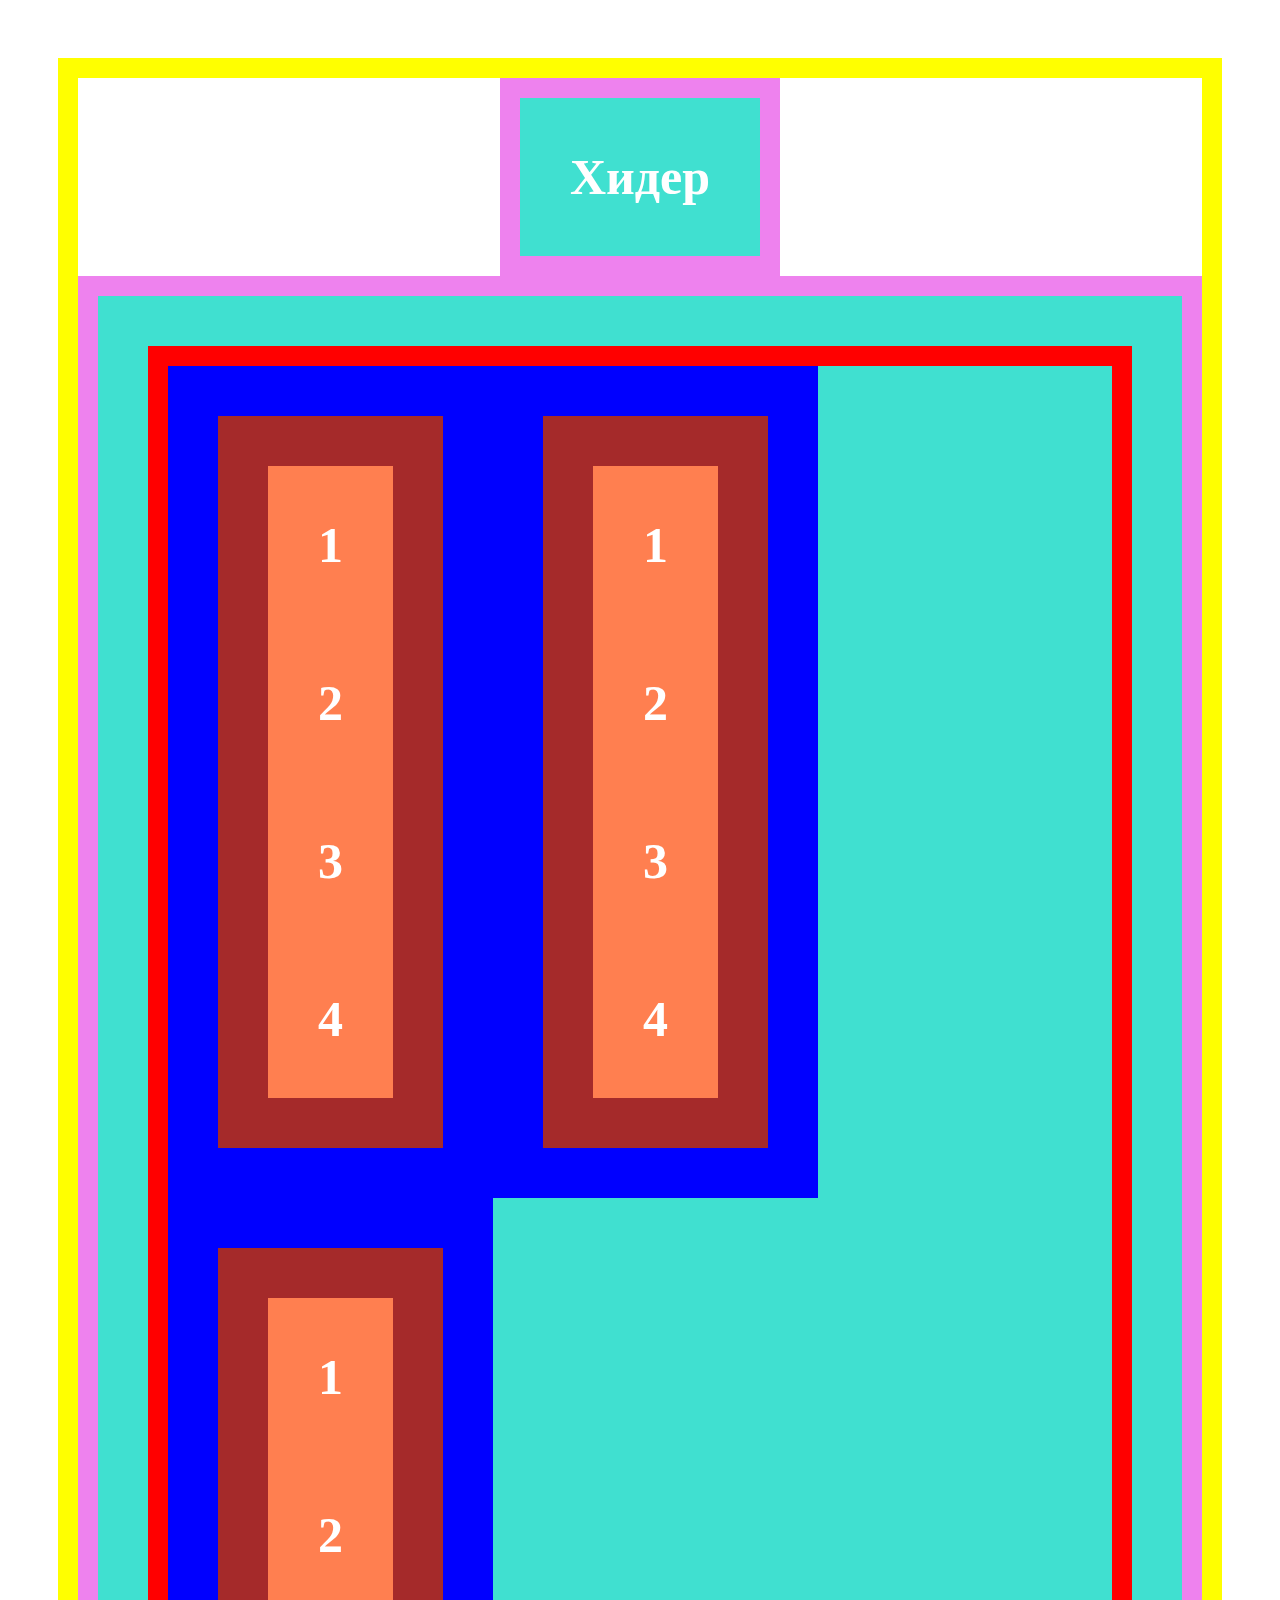
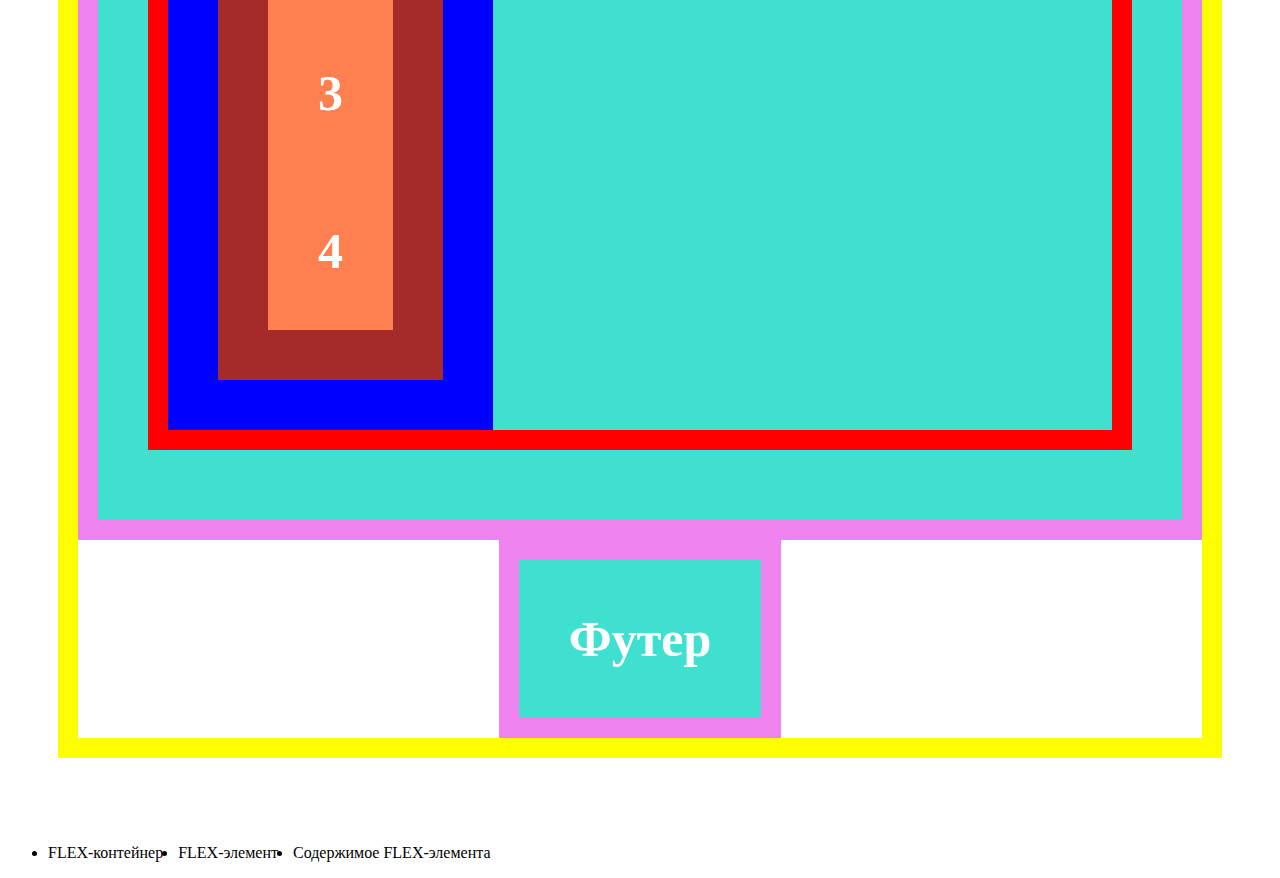
<file: test1/index.html>
<!DOCTYPE html>

<html lang="ru">

  <head>

    <meta charset="UTF-8">
    <meta name="viewport" content="width=device-width">
    <!--<meta name="viewport" content="width=device-heigth">-->

    <link rel="stylesheet" href="style.css">
    <title>ОСРМ</title>

  </head>

  <body>
  <div class="wrapper">
    <div class="block">
        <div class="block_row"> <!-- FLEX-контейнер -->
            
            <div class="block_column">

                <div class="block_item">Хидер</div>

            </div>

            <div class="block_column"> <!-- FLEX-элементы -->

                <div class="block_item"> <!-- Содержимое FLEX-элемента -->

                    <div class="block_row2">

                        

                        <div class="item_in_block_row2">

                            <div class="block_row3">
                                
                                <div class="item_in_block_row3">
                                    1
                                </div>

                                <div class="item_in_block_row3">
                                    2
                                </div>

                                <div class="item_in_block_row3">
                                    3
                                </div>

                                <div class="item_in_block_row3">
                                    4
                                </div>
                            
                            </div>

                        </div>

                        <div class="item_in_block_row2">
                            <div class="block_row3">
                                
                                <div class="item_in_block_row3">
                                    1
                                </div>

                                <div class="item_in_block_row3">
                                    2
                                </div>

                                <div class="item_in_block_row3">
                                    3
                                </div>

                                <div class="item_in_block_row3">
                                    4
                                </div>
                            
                            </div>
                        </div>

                        <div class="item_in_block_row2">
                            <div class="block_row3">
                                
                                <div class="item_in_block_row3">
                                    1
                                </div>

                                <div class="item_in_block_row3">
                                    2
                                </div>

                                <div class="item_in_block_row3">
                                    3
                                </div>

                                <div class="item_in_block_row3">
                                    4
                                </div>
                            
                            </div>
                        </div>

                    </div>

                </div> 

            </div>

            <div class="block_column">

                <div class="block_item">Футер</div>

            </div>

           

        </div>

    </div>

  </div>

  <ul class="block_list">
      <li>
          <div class="block_info_block_y">FLEX-контейнер</div>
    </li>

    <li>
        <div class="block_info_block_p">FLEX-элемент</div>
  </li>

  <li>
    <div class="block_info_block_g">Содержимое FLEX-элемента</div>
</li>


  </ul>


  </body>
</html>
</file>
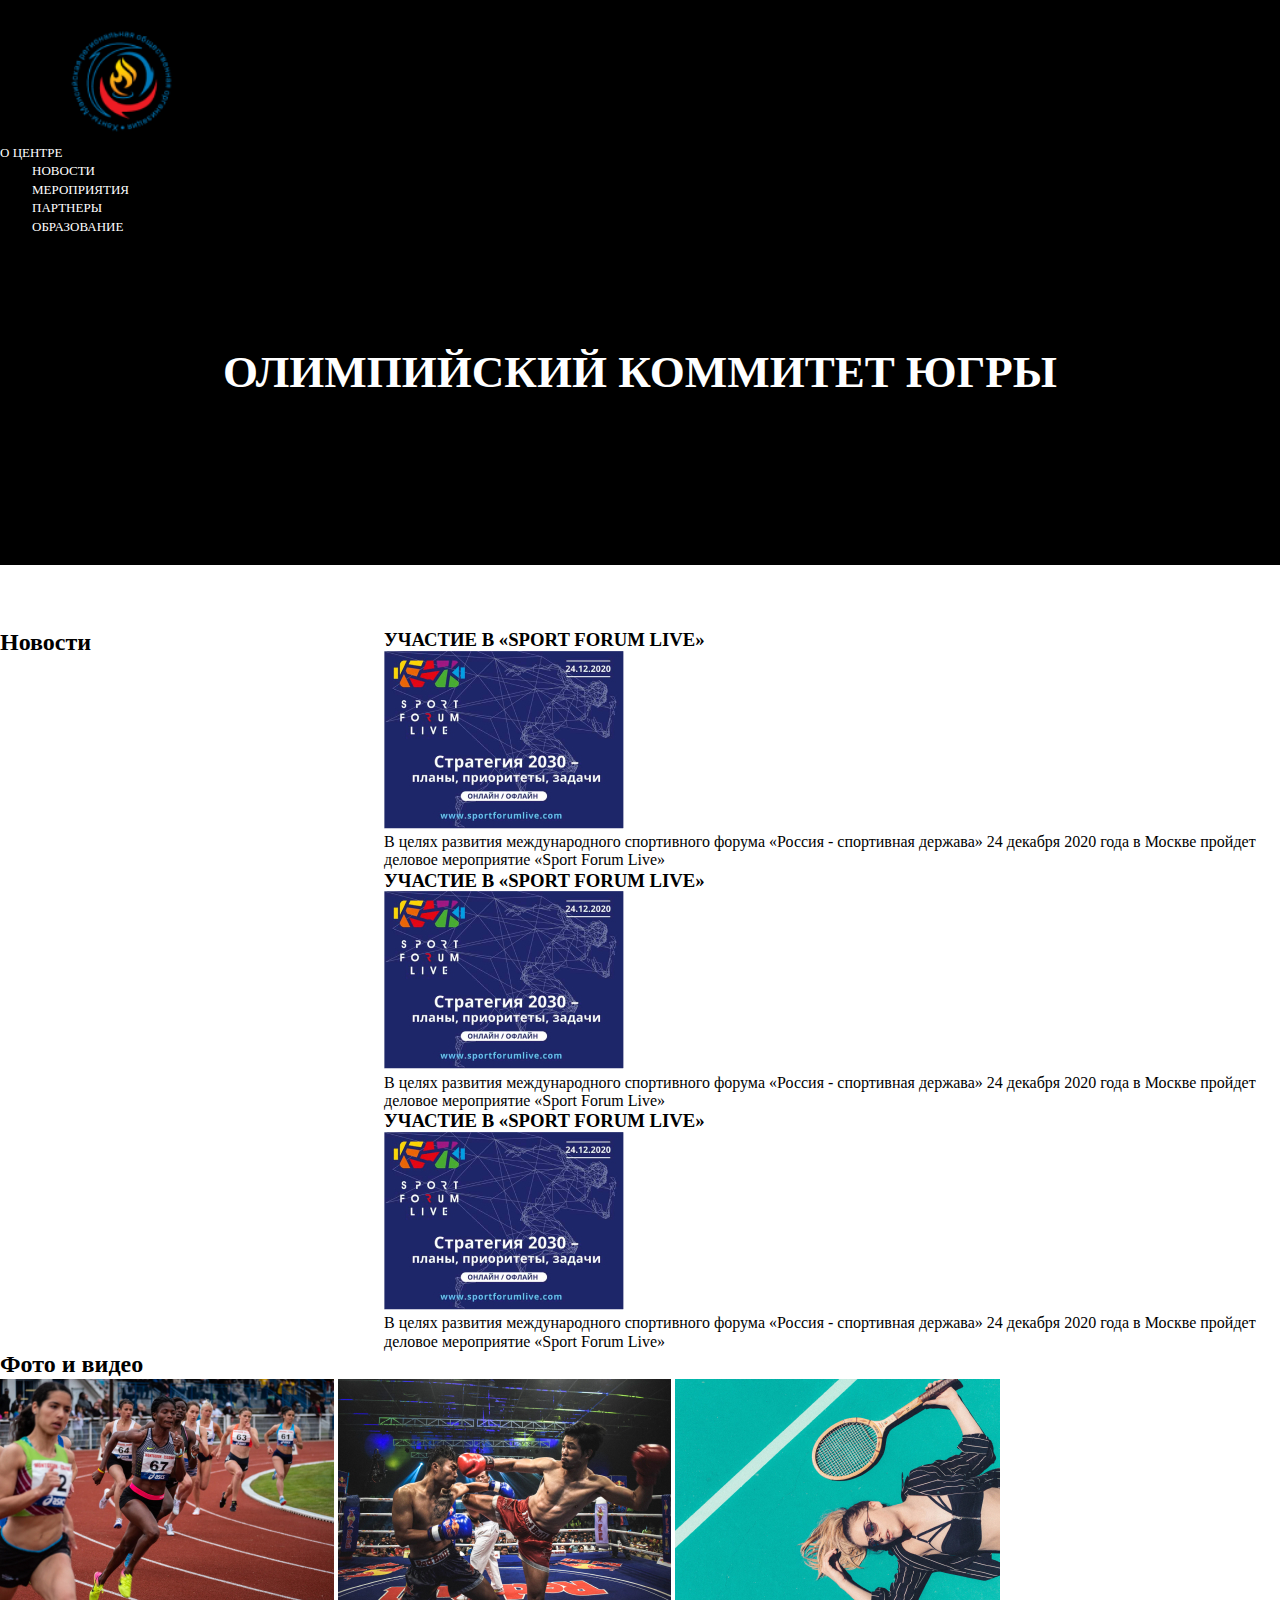
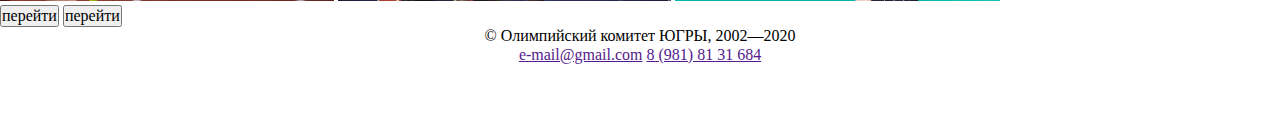
<file: text.html>
<!DOCTYPE html>
<html lang="en">
<head>
    <meta charset="UTF-8">
    <meta http-equiv="X-UA-Compatible" content="IE=edge">
    <meta name="viewport" content="width=device-width, initial-scale=1.0">
    <title>Test</title>
    <link rel="stylesheet" href="normalize.css">
    <link rel="stylesheet" href="style.css">
    <link rel="preconnect" href="https://fonts.gstatic.com">
    <link href="https://fonts.googleapis.com/css2?family=Roboto:wght@400;500;700&display=swap" rel="stylesheet">
</head>
<body>
    <header class="header">
        <div class="header-wrapper">
            <div class="header-main">
                <a href="" class="header-logo-link">
                    <img src="/img/header-logo.png" alt="" class="header-logo">
                </a>
                <nav class="header-menu">
                    <ul class="header-menu-items">
                        <li class="header-menu-item">
                            <a href="" class="header-menu-link">
                                О центре
                            </a>
                        </li>
                        <li class="header-menu-item">
                            <a href="" class="header-menu-link">
                                Новости
                            </a>
                        </li>
                        <li class="header-menu-item">
                            <a href="" class="header-menu-link">
                                Мероприятия
                            </a>
                        </li>
                        <li class="header-menu-item">
                            <a href="" class="header-menu-link">
                                Партнеры
                            </a>
                        </li>
                        <li class="header-menu-item">
                            <a href="" class="header-menu-link">
                                Образование
                            </a>
                        </li>
                    </ul>
                </nav>
                <div class="header-burger"></div>
            </div>
        </div>
        <div class="header-content">
            <div class="arrow left"></div>
            <div class="arrow right"></div>
            <div class="main-wrapper">
                <h1 class="header-title">
                    Олимпийский коммитет ЮГРЫ
                </h1>
            </div>
        </div>
        
    </header>
        <div class="main-wrapper">
            <main class="main-content">
                <h2 class="h2 news">Новости</h2>
                <section class="articles">
                    <article class="article">
                        <h3 class="article-header">
                            УЧАСТИЕ В «SPORT FORUM LIVE»
                        </h3>
                        <div class="article-body">
                            <img src="/img/article-img.jpg" alt="" class="article-logo">
                            <p class="article-text">
                                В целях развития международного спортивного форума «Россия - спортивная держава» 24 декабря 2020 года в Москве пройдет деловое мероприятие «Sport Forum Live»
                            </p>
                        </div>
                    </article>
                    <article class="article">
                        <h3 class="article-header">
                            УЧАСТИЕ В «SPORT FORUM LIVE»
                        </h3>
                        <div class="article-body">
                            <img src="/img/article-img.jpg" alt="" class="article-logo">
                            <p class="article-text">
                                В целях развития международного спортивного форума «Россия - спортивная держава» 24 декабря 2020 года в Москве пройдет деловое мероприятие «Sport Forum Live»
                            </p>
                        </div>
                    </article>
                    <article class="article">
                        <h3 class="article-header">
                            УЧАСТИЕ В «SPORT FORUM LIVE»
                        </h3>
                        <div class="article-body">
                            <img src="/img/article-img.jpg" alt="" class="article-logo">
                            <p class="article-text">
                                В целях развития международного спортивного форума «Россия - спортивная держава» 24 декабря 2020 года в Москве пройдет деловое мероприятие «Sport Forum Live»
                            </p>
                        </div>
                    </article>
                </section>
            </main>
            <aside class="photo">
                <h2 class="h2 aside-title">
                    Фото и видео
                </h2>
                <section class="photos">
                    <img src="/img/photo-1.jpg" alt="" class="aside-image">
                    <img src="/img/photo-2.jpg" alt="" class="aside-image">
                    <img src="/img/photo-3.jpg" alt="" class="aside-image">
                </section>
                <div class="buttons">
                    <button class="main-button active">
                        перейти
                    </button>
                    <button class="main-button">
                        перейти
                    </button>
                </div>
            </aside>          
        </div>
    <footer class="footer">
        <div class="footer-wrapper">
            <div class="footer-copyright">
                © Олимпийский комитет ЮГРЫ, 2002—2020
            </div>
            <div class="footer-contacts">
                <a href="" class="footer-mail">e-mail@gmail.com</a>
                <a href="" class="footer-tel">8 (981) 81 31 684</a>
                <ul class="footer-socials">
                    <li class="footer-socials-item instagram">
                        <a href="" class="footer-socials-link"></a>
                    </li>
                    <li class="footer-socials-item vk">
                        <a href="" class="footer-socials-link"></a>
                    </li>
                    <li class="footer-socials-item fb">
                        <a href="" class="footer-socials-link"></a>
                    </li>
                </ul>
            </div>
        </div>
    </footer>
</body>
</html>
</file>
<file: test1/style.css>
.block {
    text-align: center;
}

.wrapper {
    height: 100%;
    overflow: hidden;
    min-height: 100%;
    padding: 50px;
}

/*FLEX-контейнер */
.block_row {
    display: flex;
    flex-direction: column;
    justify-content: space-around;    
    border: 20px solid yellow;
    margin: 0 0 20px 0;
    align-items: center;
    flex-wrap: wrap;
}

.block_row2 {
    display: flex;
    flex-direction: row;
    border: 20px solid red;
    margin: 0 0 20px 0;
    flex-wrap: wrap;
}

.item_in_block_row2 {
    background-color: blue;
    padding: 50px;
    font-size: 50px;
    color: #fff;
    font-weight: 700;
}

.block_row3 {
    display: flex;
    flex-direction: column;
    background-color:brown;
    padding: 50px;
    font-size: 50px;
    color: #fff;
    font-weight: 700;
}
.item_in_block_row3 {
    background-color:coral;
    padding: 50px;
    font-size: 50px;
    color: #fff;
    font-weight: 700;
}


/* */
.block_column {
    border: 20px solid violet;
}

/* */
.block_item {
    background-color: turquoise;
    padding: 50px;
    font-size: 50px;
    color: #fff;
    font-weight: 700;
}

.block_list {
    display: flex;
    align-items: center;
}

.block_list li {
    margin: 0 15px 0 0;
}

.block_info {

}
</file>
<file: style.css>
@font-face {
	font-family: 'OpenSans-Regular';
	src: url(https://netology-code.github.io/html-2-diploma/sources/fonts/OpenSans-Regular.woff);
}

@font-face {
	font-family: 'OpenSans-Bold';
	src: url(https://netology-code.github.io/html-2-diploma/sources/fonts/OpenSans-Bold.woff);
}

* {
  padding: 0;
  margin: 0;
  box-sizing: border-box;
}

body {
  position: relative;
  font-family: 'OpenSans-Regular';
}

.visually-hidden {
	position: absolute;
  width: 1px;
  height: 1px;
  clip: rect(1px, 1px, 1px, 1px);
}

.popup-wrapper {
  position: absolute;
  width: 100%;
  height: 100vh;
  display: none;
  justify-content: center;
  align-items: center;
}

.popup-wrapper::before {
  content: '';
  position: absolute;
  top: 0;
  right: 0;
  bottom: 0;
  left: 0;
  background-color: black;
  z-index: 3;
  opacity: 0.8;
}

.popup {
  width: 320px;
  display: flex;
  z-index: 4;
  justify-content: flex-end;
  flex-direction: column;
  text-align: left;
  position: relative;
}

.popup-form {
  background-color: #fff;
  padding: 15px 25px;
}

.popup-select {
  margin-top: 10px;
  width: 100%;
	background-color: #f5f7f6;
	border: none;
	padding: 16px 20px;
	vertical-align: middle;
  margin-bottom: 20px;
  -webkit-appearance: none;
  -moz-appearance: none;
  font-family: inherit;
  background: url(https://raw.githubusercontent.com/netology-code/mq-diploma/master/sources/svg/form-arrows.svg) no-repeat right 11px center;
  background-size: 9px;
}

.popup-radio {
  display: none;
}

.checkbox-text::before {
  top: 0;
  left: 0;
  right: 0;
  bottom: 0;
  content: '';
  display: inline-block;
  width: 30px;
  height: 30px;
  background: url(https://raw.githubusercontent.com/netology-code/mq-diploma/master/sources/svg/form-empty-circle.svg) no-repeat center center;
  background-size: 20px 20px;
  vertical-align: middle;
}

.popup-radio:checked + .checkbox-text::before{
  background-image: url(https://raw.githubusercontent.com/netology-code/mq-diploma/master/sources/svg/form-circle.svg);
}

#popup-input {
  font-family: inherit;
  vertical-align: top;
  padding: 16px 20px;
  margin-top: 10px;
  background-color: #f5f7f6;
  border: none;
  width: 100%;
  height: 120px;
  resize: none;
}

#popup-input:focus {
  outline: none;
}

.popup-text {
  text-align: left;
  font-size: 13px;
}

.popup-close {
  position: relative;
  width: 20px;
  height: 20px;
  cursor: pointer;
  margin-left: auto;
  margin-bottom: 7px;
}

.popup-close::before,
.popup-close::after {
  content: '';
  display: block;
  position: absolute;
  background-color: #fff;
  height: 2px;
  width: 20px;
  top: 10px;
}

.popup-close::before {
  transform: rotate(45deg);
}

.popup-close::after {
  transform: rotate(-45deg);
}

.active {
  transition: all 0.3s ease;
  top: 0;
}

.show-menu {
  display: flex;
  justify-content: center;
  position: absolute;
  top: 10px;
  left: 0;
  right: 0;
  transition: 1s;
  width: 100%;
}

.show-menu-item {
  flex-direction: column;
  justify-content: center;
  align-items: center;
  top: 0;
}

.lock {
  overflow: hidden;
}

.hide {
  display: none;
}

.show-item {
  display: block;
}

.back {
  z-index: -1;
}

.dark {
  opacity: 0.85;
}

.container {
	max-width: 1200px;
	margin: 0 auto;
	padding-left: 15px;
  padding-right: 15px;
}

.header {
	padding: 25px 0 125px 0;
	position: relative;
	background: url('https://netology-code.github.io/html-2-diploma/sources/images/banner-bg.jpg') no-repeat center center;
	background-size: cover;
	background-color: black;
	width: 100%;
	z-index: 1;
}

.header::after {
	content: '';
	position: absolute;
	top: 0;
	left: 0;
	bottom: 0;
	right: 0;
	background-color: #000000;
	z-index: -1;
	opacity: 0.65;
}

.header-body {
	display: flex;
	justify-content: space-between;
	align-items: center;
  position: relative;
}

.header-body::before {
  display: none;
  content: '';
  position: fixed;
  top: 0;
  left: 0;
  bottom: 0;
  right: 0;
  background-color: rgba(0, 0, 0, 0.8);
  transition: 0.3s;
}

.header-body.show-item::before {
  display: block;
}

.header-logo {
	width: 19%;
}

.header-burger {
  display: none;
  position: relative;
  width: 23px;
  height: 21px;
  cursor: pointer;
}

.header-burger-item,
.header-burger::before,
.header-burger::after {
  position: absolute;
  width: 100%;
  height: 3px;
  background-color: #fff;
  margin: 0 auto;
}

.header-burger::before,
.header-burger::after {
  content: '';
}

.header-burger::before {
  top: 1px;
}

.header-burger-item {
  top: 9px;
}

.header-burger::after {
  top: 17px;
}

.header-burger.open-menu span {
  opacity: 0; 
  transition: 0.2s; 
}

.header-burger.open-menu:before {
  transform: rotate(45deg);
  transition: 0.3s;
  top: 10px;
}

.header-burger.open-menu:after {
  transform: rotate(-45deg);
  transition: 0.3s;
  top: 10px;
}

.header-title {
	width: 67%;
	margin-top: 45px;
	margin-left: auto;
	margin-right: auto;
  font-size: 45px;
	color: white;
	z-index: 1;
	text-align: center;
	text-transform: uppercase;
	line-height: 75px;
	font-family: 'OpenSans-Bold';
	padding-top: 55px;
}

.header-menu {
	display: flex;
	justify-content: space-between;
  transition: 0.3s;
  z-index: 10;
}

.header-menu-item {
	list-style: none;
}

.header-menu-item:hover {
	font-weight: bold;
}

.header-menu-item a {
	text-decoration: none;
	color: white;
	text-transform: uppercase;
	font-size: 13px;
}

.header-menu-item:not(:first-child) {
  margin-left: 32px;
}

.header ~ .side-section-title {
  margin-top: 50px;
}

.trend {
  display: flex;
  max-width: 1920px;
  margin: 0 auto;
}

.trend-item {
  flex-basis: 25%;
  padding: 5px;
  background-position: center center;
  background-size: cover;
  background-repeat: no-repeat;
  top: 0;
  left: 0;
  right: 0;
  bottom: 0;
  position: relative;
  z-index: 0;
  padding: 95px 25px 15px;
  display: flex;
  align-items: flex-end;
}

.trend-item:nth-child(-n + 3) {
  margin-right: 4px;
}

.trend-item::before {
  content: "";
  display: block;
  position: absolute;
  background-color: black;
  top: 0;
  left: 0;
  bottom: 0;
  right: 0;
  opacity: 0.65;
  z-index: -1;
}

.trend-item-content {
  border: 2px solid #b59f5a;
  padding: 30px;
}

.garden {
  background-image: url(https://raw.githubusercontent.com/netology-code/mq-diploma/master/sources/img/trend1.jpg);
}

.cheese {
  background-image: url(https://raw.githubusercontent.com/netology-code/mq-diploma/master/sources/img/trend2.jpg);
}

.tour {
  background-image: url(https://raw.githubusercontent.com/netology-code/mq-diploma/master/sources/img/trend3.jpg);
}

.lemon {
  background-image: url(https://raw.githubusercontent.com/netology-code/mq-diploma/master/sources/img/trend4.jpg);
}

.title-link.white {
  color: white;
  font-size: 17px;
  line-height: 22px;
}

.main-content {
	display: flex;
  flex-direction: row;
	justify-content: space-between;
  margin-top: 64px;
}

.articles {
  width: 70%;
}

.articles-item {
	display: flex;
}

.articles-item:not(:last-child) {
	margin-bottom: 56px;
}

.articles-tag-item:not(:first-child) {
	margin-left: 19px;
}

.articles-tag-link {
	text-decoration: none;
	color: inherit;
}

.articles-tag-link:hover {
	border-bottom: 2px solid;
	opacity: 0.6;
}

.articles-body {
	margin-left: 30px;
}

.title-link {
	text-decoration: none;
	color: #000;
}

.title-link:hover {
	color: #b59f5a;
	transition: all 0.3s ease;
}

.logo-img {
  display: block;
	width: 380px;
  flex-shrink: 0;
}

.articles-tag {
	display: flex;
	list-style: none;
	text-transform: uppercase;
	font-size: 14px;
	font-family: "OpenSans-Bold";
	color: #b59f5a;
  margin-bottom: 7px;
}

.articles-title {
	text-transform: uppercase;
	font-size: 20px;
	line-height: 24px;
	font-family: "OpenSans-Bold";
}

.articles-data {
  display: block;
	font-size: 12px;
  margin-top: 29px;
	margin-bottom: 45px;
}

.data {
	color: #888888;
	font-size: 12px;
}

.author {
	color: black;
	font-family: 'OpenSans-Bold';
	margin-left: 10px;
}

.articles-main {
  display: block;
	font-size: 15px;
	line-height: 22px;
  margin-top: 15px;
}

.side {
	display: block;
  width: 25%;
  margin-left: 120px;
}

.side-header {
	margin-bottom: 40px;
	position: relative;
}

.side-section-title {
  position: relative;
	text-align: center;
	font-size: 14px;
  line-height: 18px;
  margin-bottom: 40px;
  margin-left: 0;
  margin-right: 0;
	text-transform: uppercase;
	font-family: 'OpenSans-Bold';
}

.side-section-title::after {
	display: block;
	content: '';
	position: absolute;
	margin: 0 auto 7px;
	height: 3px;
	background-color: #b59f5a;
	opacity: 0.3;
  top: 27px;
  left: 0;
  right: 0;
  width: 60px;
}

.side-header:not(:first-child) {
  margin-top: 60px;
}

.side-section {
	display: block;
}

.side-section:not(:first-child) {
  margin-top: 55px;
}

.posts-item {
	display: flex;
}

.posts-item:not(:last-child) {
  margin-bottom: 21px;	
}

.posts-img-item {
  display: block;
	width: 70px;
  height: 70px;
	margin-right: 18px;
}

.posts-content {
  display: flex;
  flex-direction: column;
}

.posts-content-data {
	color: #888888;
	font-size: 12px;
  line-height: 8px;
}

.post-title {
  margin-top: 4px;
	font-size: 14px;
	line-height: 18px;
	font-family: 'OpenSans-Bold';
	text-transform: uppercase;
}

.post-title-link {
	text-decoration: none;
	color: black;
}

.post-title-link:hover {
	color: #b59f5a;
	transition: all 0.3s ease;
}

.search {
	margin-top: 58px;
	position: relative;
}

.search-form {
	width: 100%;
	background-color: #f5f7f6;
	border: none;
	padding: 16px 20px;
	vertical-align: middle;
}

.search-form:focus {
	outline: 1px solid #b59f5b;
}

.search-button {
	background-image: url(https://netology-code.github.io/html-2-diploma/sources/images/search.svg);
	background-size: 18px;
	background-color: #b59f5a;
	background-repeat: no-repeat;
	background-position: center center;
	position: absolute;
	width: 48px;
	height: 48px;
	border: none;
	top: 0;
	right: 0;
}

.search-button:hover {
	cursor: pointer;
	background-color: #323232;
	transition: all 0.3s ease;
}

.search-button:focus {
	outline: none;
}

.email-field {
	box-sizing: border-box;
	position: relative;
	background-color: #f5f7f6;
	border: none;
	width: 100%;
	padding: 16px 20px;
	vertical-align: middle;
	font-family: inherit;
}

.email-field:focus {
	outline: 1px solid #b59f5b;
}

.side-button {
	display: block;
	width: 100%;
  padding: 6px 20px;
	font-size: 14px;
	color: white;
	line-height: 40px;
	text-transform: uppercase;
	background-color: #b59f5a;
	font-family: 'OpenSans-Bold';
	border: none;
	margin-top: 16px;
}

.side-button:hover {
	cursor: pointer;
	background-color: #323232;
	transition: all 0.3s ease;
}

.side-button:focus {
	display: block;
	outline: none;
	transition: all 0.3s ease;
}

.tags-list {
  display: flex;
  justify-content: flex-start;
  flex-wrap: wrap;
}

.tags-item {
	list-style: none;
  display: block;
  text-transform: uppercase;
  font-family: 'OpenSans-Bold';
  border: 3px solid #f5f7f6;
  padding: 5px 13px;
  font-size: 12px;
  margin-top: 5px;
}

.tags-item:not(:last-child) {
  margin-right: 7px;
}

.tags-item-link {
  text-decoration: none;
  color: black;
}

.tags-item:hover {
	border: 3px solid #b59f5a;
	transition: all 0.3s ease;
}

.themes {
  display: flex;
	border-bottom: 2px solid #f5f7f6;
  padding-bottom: 13px;
}

.themes:not(:first-child) {
  padding-top: 11px;
}

.themes-item {
	text-decoration: none;
  font-family: 'OpenSans-Bold';
  color: black;
  display: block;
}

.themes-item:hover {
	color: #b59f5a;
	transition: all 0.3s ease;
}

.themes-count {
  margin-left: 4px;
  color: #b59f5a;
  font-family: 'OpenSans-Bold';
  font-size: 12px;
}

.goods {
  display: flex;
  justify-content: space-between;
  align-items: stretch;
  margin-bottom: 45px;
}

.goods-items {
  flex-basis: calc(33% - 10px);
  display: flex;
  flex-direction: column;
}

.goods-items-body {
  margin-top: -45px;
  border: 2px solid #b59f5a;
  padding: 50px 20px 20px;
  flex-grow: 1;
}

.goods-img {
  margin-bottom: 25px;
  width: 100%;
  padding: 0 20px;
}

.goods-price {
  display: flex;
  justify-content: space-between;
  align-items: flex-end;
  margin-top: 25px;
  height: 45px;
}

.old-price,
.new-price {
  font-weight: bold;
  display: block;
  line-height: 24px;
}

.old-price {
  font-size: 14px;
  text-decoration: line-through;
}

.new-price {
  font-size: 20px;
}

.goods-button {  
  padding: 6px 30px;
	font-size: 14px;
	color: white;
	text-transform: uppercase;
	background-color: #b59f5a;
	font-family: 'OpenSans-Bold';
	border: none;
  height: 100%;
}

.goods-button:hover {
	cursor: pointer;
	background-color: #323232;
	transition: all 0.3s ease;
}

.goods-span {
  color: #b59f5a;
  text-decoration: none;
}

.goods-span:hover {
  border-bottom: 1px solid #b59f5a;
  transition: 0.3s;
}

.footer {
	width: 100%;
  text-align: center;
}

.footer-main {
	display: flex;
	justify-content: center;
	align-items: center;
	padding: 31px 70px;
	background-color: #f5f7f6;
	list-style: none;
}

.footer-main-item-link {
	display: block;
	width: 20px;
	height: 20px;
	background-size: 20px;
	background-repeat: no-repeat;
	background-position: center;
}

.footer-main-item:not(:last-child) {
  margin-right: 30px;
}

.twitter {
	background-image: url(https://netology-code.github.io/html-2-diploma/sources/images/social/004-twitter.svg);
}

.pinterest {
	background-image: url(https://netology-code.github.io/html-2-diploma/sources/images/social/001-pinterest.svg);
}

.facebook {
	background-image: url(https://netology-code.github.io/html-2-diploma/sources/images/social/002-facebook-logo.svg);
}

.instagram {
	background-image: url(https://netology-code.github.io/html-2-diploma/sources/images/social/005-instagram.svg);
}

.tumblr {
	background-image: url(https://netology-code.github.io/html-2-diploma/sources/images/social/003-tumblr.svg);
}

.footer-copyright-link {
  text-align: center;
  font-family: 'OpenSans-Bold';
  font-size: 12px;
  display: block;
	text-decoration: none;
	color: #999999;
  margin: 73px auto 40px;
}

@media (max-width: 993px) {
  .popup-close::before,
  .popup-close::after {
    height: 3px;
    width: 20px;
  }
  .header {
    padding-top: 45px;
    padding-bottom: 75px;
    background: url('https://raw.githubusercontent.com/netology-code/mq-diploma/master/sources/img/banner-bg-tablet.jpg') no-repeat center center;
    background-size: cover;
  }
  .header-menu-item:nth-child(n + 2) {
    margin: 18px 0 0;  
  }
  .header-menu-item a {
    font-size: 17px;
  }
  .header-logo {
    width: 157px;
  }
  .header-title {
    font-size: 40px;
    margin-top: 100px;
    padding: 0;
    width: 92%;
    line-height: 55px;
  }
  nav {
    display: none;
    transition: 0.5s;
  }
  .header-burger {
    display: block;
  }
  .articles {
    width: 55%;
  }
  .articles-item {
    flex-direction: column;
    padding-bottom: 20px;
    border-bottom: 3px solid #f5f7f6;
  }
  .articles-item:not(:last-child) {
    margin-bottom: 40px;
  }
  .articles-body {
    margin: 0;
    margin-top: 15px;
    width: 100%;
  }
  .logo-img {
    width: 100%;
  }
  .side {
    width: 40%;
    margin-left: 35px;
  }
  .container {
    width: 100%;
    padding: 0 35px;
  }
  .trend {
    flex-wrap: wrap;
  }
  .trend-item:nth-child(-n + 3) {
    margin-right: 0;
  }
  .trend-item {
    flex-basis: calc(50% - 5px);
    flex-grow: 1;
  }
  .trend-item:nth-child(odd) {
    margin-right: 4px;
  }
  .trend-item:nth-child(-n + 2) {
    margin-bottom: 4px;
  }
  .goods {
    flex-wrap: wrap;
  }
  .goods-items {
    flex-basis: calc(50% - 10px);
  }
  .goods-items:not(:last-child) {
    margin-bottom: 20px;
  }
  .footer-main-item-link {
    width: 25px;
    height: 25px;
    background-size: 25px;
  }
  .footer-main-item:not(:last-child) {
    margin-right: 35px;
  }
}

@media (max-width: 600px) {
  .container {
    padding: 0 15px;
  }
  .header {
    height: 100vh;
    padding-top: 30px;
    background: url('https://raw.githubusercontent.com/netology-code/mq-diploma/master/sources/img/banner-mobile.jpg') no-repeat center center;
  }
  .header-body {
    flex-direction: column-reverse;
  }
  .header-logo {
    margin-top: 165px;
    width: 82%;
  }
  .header-burger {
    margin-left: auto;
  }
  .header-title {
    width: 100%;
    font-size: 28px;
    padding: 0 10px;
    line-height: 36px;
    margin-top: 40px;
  }
  .header-menu-item a {
    font-size: 20px;
  }
  .show-menu {
    top: 0;
  }
  .trend-item {
    flex-basis: 100%;
    padding: 90px 15px 15px;
  }
  .trend-item-content {
    width: 100%;
  }
  .trend-item:not(:last-child) {
    margin-bottom: 4px;
  }
  .trend-item:nth-child(odd) {
    margin-right: 0;
  }
  .title-link.white {
    font-size: 16px;
    line-height: 20px;
  }
  .main-content {
    flex-direction: column;
  }
  .articles {
    width: 100%;
  }
  .articles-item {
    padding-bottom: 23px;
  }
  .articles-item:not(:last-child) {
    margin-bottom: 35px;
  }
  .articles-title {
    font-size: 16px;
    line-height: 20px;
  }
  .articles-main {
    font-size: 14px;
    line-height: 20px;
  }
  .articles-data {
    margin: 23px 0;
  }
  .side {
    width: 100%;
    margin-left: 0;
  }
  .side-section-title {
    margin-top: 50px;
    font-size: 16px;
  }
  .goods {
    flex-direction: column;
  }
  .goods-items {
    width: 100%;
    padding: 0;
  }
  .goods-items:not(:last-child) {
    margin-bottom: 25px;
  }
  .goods-items-body {
    margin-top: -60px;
  }
  .footer-copyright-link {
    margin: 45px auto;
  }
  .footer-main-item:not(:last-child) {
    margin-right: 25px;
  }
}
</file>
